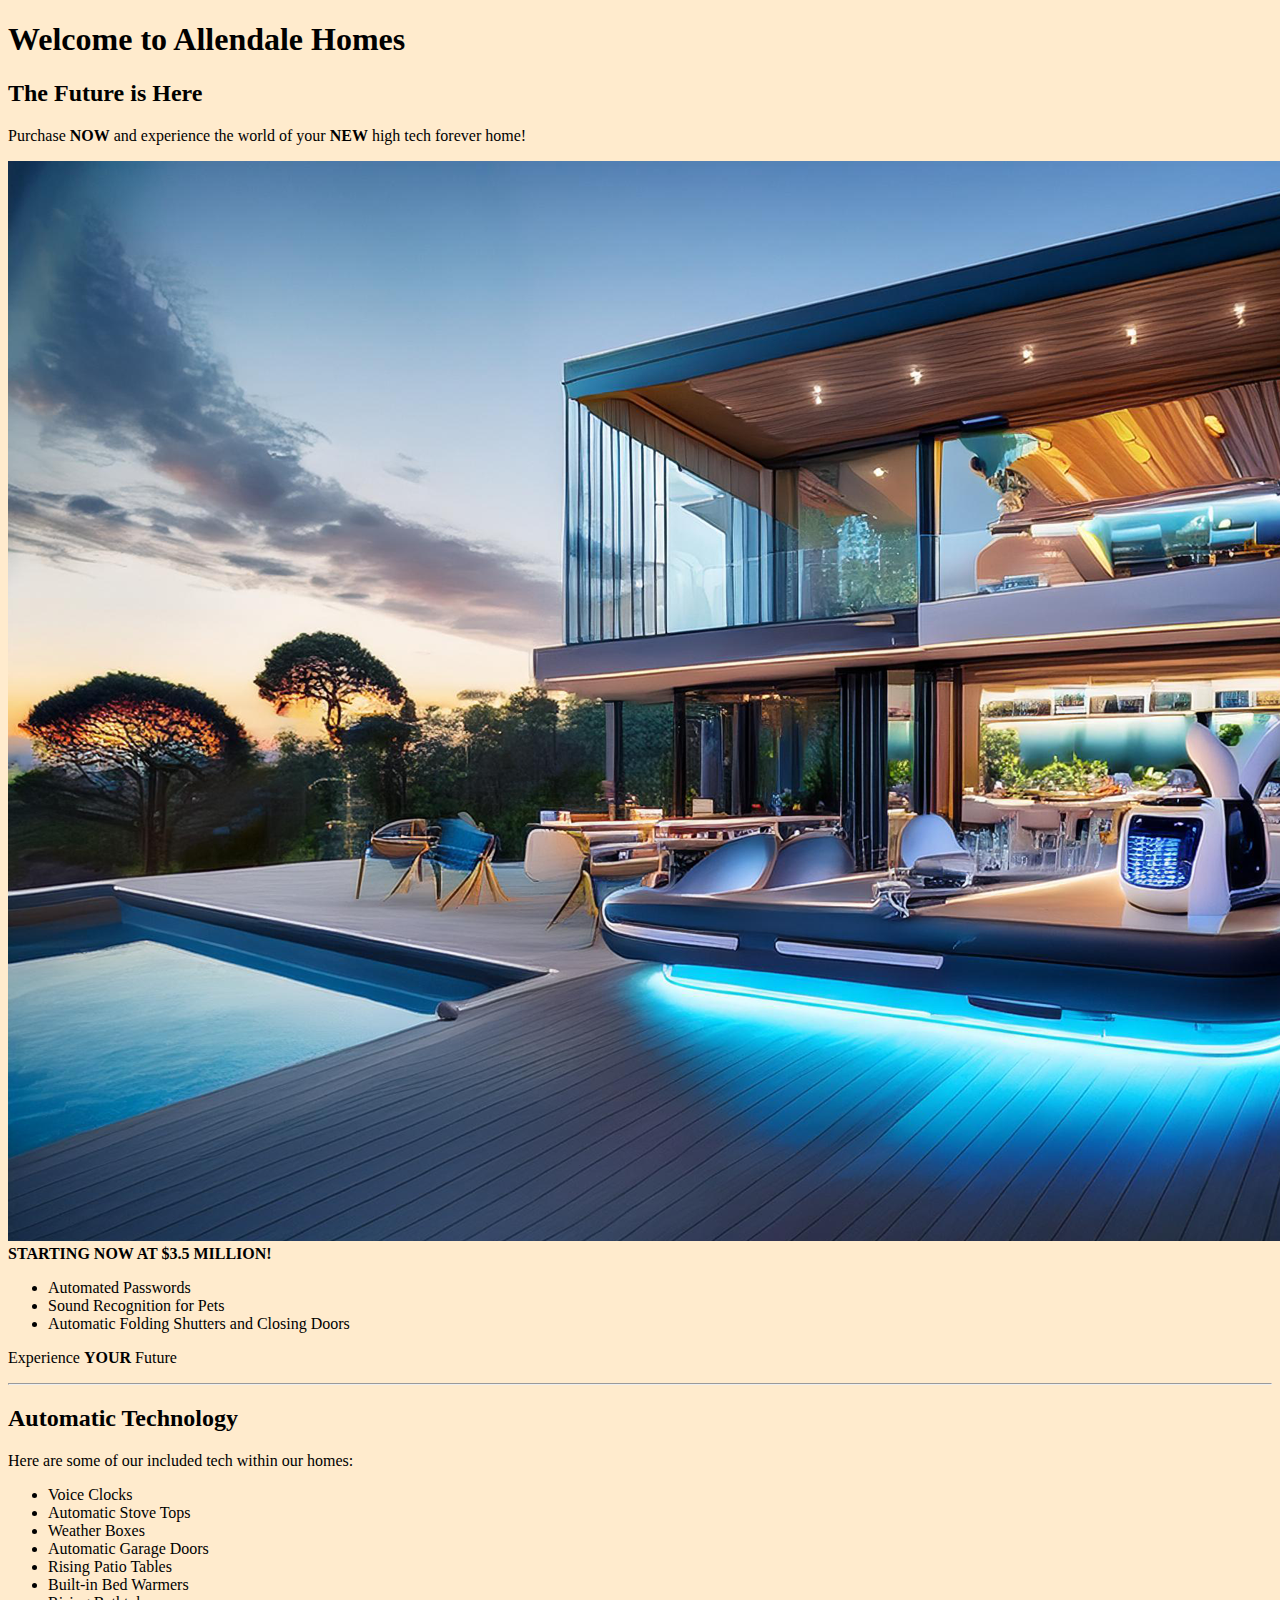
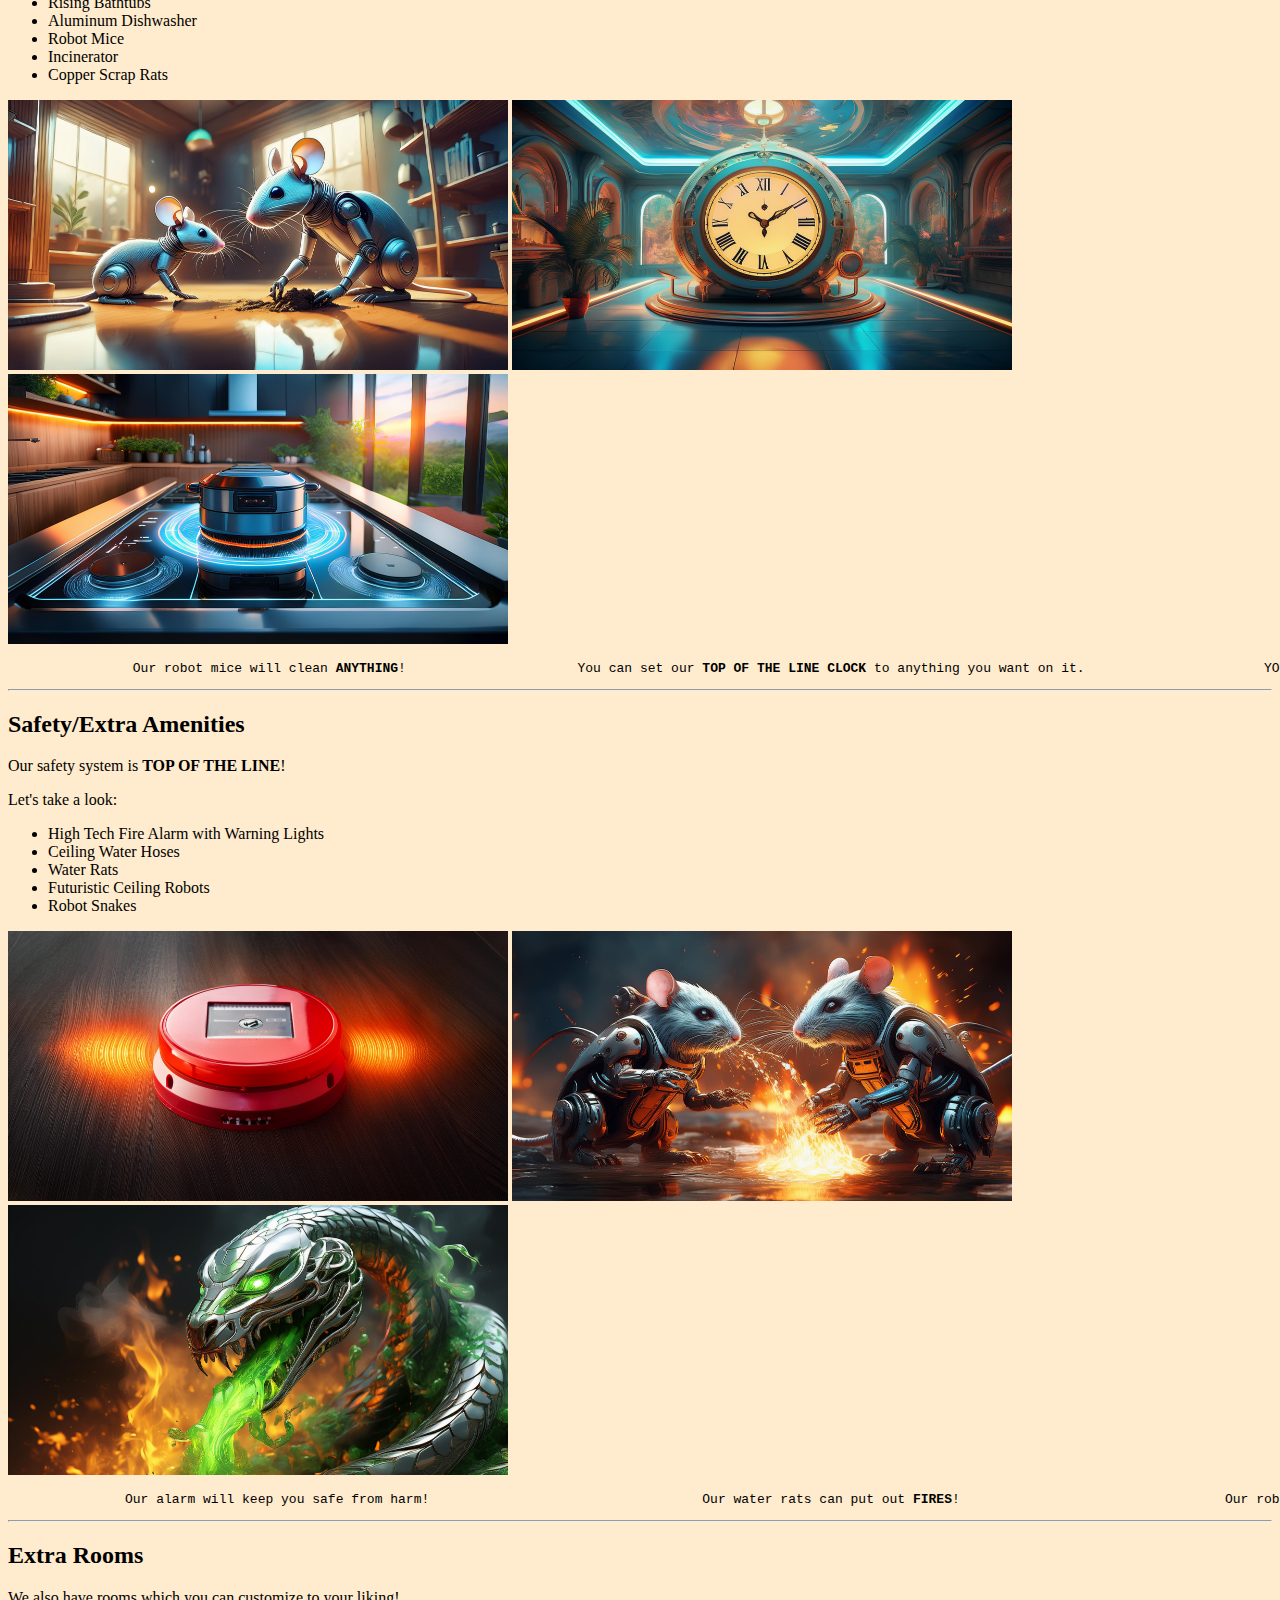
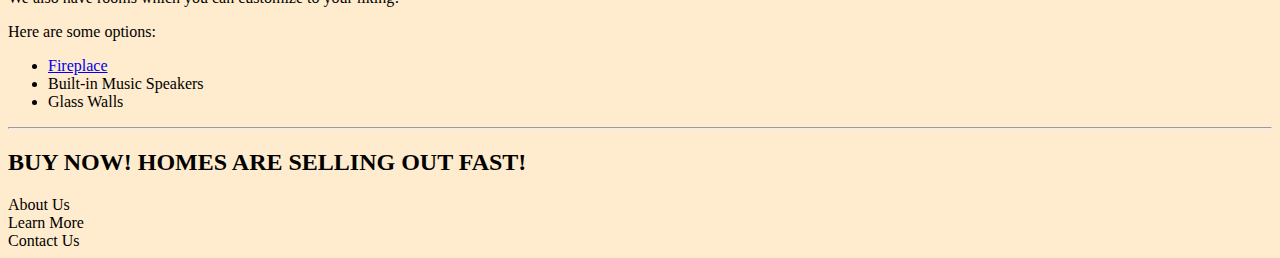
<file: Automated-technology.html/index.html>
<!DOCTYPE html>
<html lang="en-US"></html>
<head><meta charset="UTF-8">

    <title>Allendale Homes</title>
<body style="background-color: blanchedalmond;"></body>

<body>

 <h1>Welcome to Allendale Homes</h1>
 <h2>The Future is Here</h2>


<p>Purchase <strong>NOW</strong> and experience the world of your <strong>NEW</strong> high tech forever home!</p>
<img src="House.png">
<figcaption><strong>STARTING NOW AT $3.5 MILLION!</strong></figcaption>

<ul>
    <li>Automated Passwords</li>
    <li>Sound Recognition for Pets</li>
    <li>Automatic Folding Shutters and Closing Doors</li>
</ul>

<p>Experience <strong>YOUR</strong> Future</p>

<hr>
 
    <h2>Automatic Technology</h2>

    <p>Here are some of our included tech within our homes:</p>
    <ul>
        <li>Voice Clocks</li>
        <li>Automatic Stove Tops</li>
        <li>Weather Boxes</li>
        <li>Automatic Garage Doors</li>
        <li>Rising Patio Tables</li>
        <li>Built-in Bed Warmers</li>
        <li>Rising Bathtubs</li>
        <li>Aluminum Dishwasher</li>
        <li>Robot Mice</li>
        <li>Incinerator</li>
        <li>Copper Scrap Rats</li>
    </ul>

    <img src="Robot Mice.png"
    width="500" height="270">
      <img src="Clock.png" 
    width="500" height="270">
    <img src="Stove.png"
    width="500" height="270">
    <figcaption><pre>                Our robot mice will clean <strong>ANYTHING</strong>!                      You can set our <strong>TOP OF THE LINE CLOCK</strong> to anything you want on it.                       YOUR STOVE COOKS ON ITS <strong>OWN</strong>!</pre></figcaption>

<hr>

<h2>Safety/Extra Amenities</h2>
 <p>Our safety system is <strong>TOP OF THE LINE</strong>!</p>

 <p>Let's take a look:</p>
 <ul>
    <li>High Tech Fire Alarm with Warning Lights</li>
    <li>Ceiling Water Hoses</li>
    <li>Water Rats</li>
    <li>Futuristic Ceiling Robots</li>
    <li>Robot Snakes</li>
 </ul>

 <img src="Fire Alarm.png"
 width="500" height="270">
 <img src="Fire rat.png"
 width="500" height="270">
 <img src="Robot Snake.png"
 width="500" height="270">
 <figcaption><pre>               Our alarm will keep you safe from harm!                                   Our water rats can put out <strong>FIRES</strong>!                                  Our robot snakes can put out <strong>ANYTHING</strong>!</pre></figcaption> 

 <hr>

 <h2>Extra Rooms</h2>
 <p>We also have rooms which you can customize to your liking!</p>
 
 <p>Here are some options:</p>
 <ul>
    <li><a href="/Safety/Extra-Amenities.html">Fireplace</a></li>
    <li>Built-in Music Speakers</li>
    <li>Glass Walls</li>
 </ul>

 <hr>

 <h2><strong>BUY NOW! HOMES ARE SELLING OUT FAST!</strong></h2>
 <header>About Us</header>          <header>Learn More</header>         <header>Contact Us</header>
    </body>
</file>
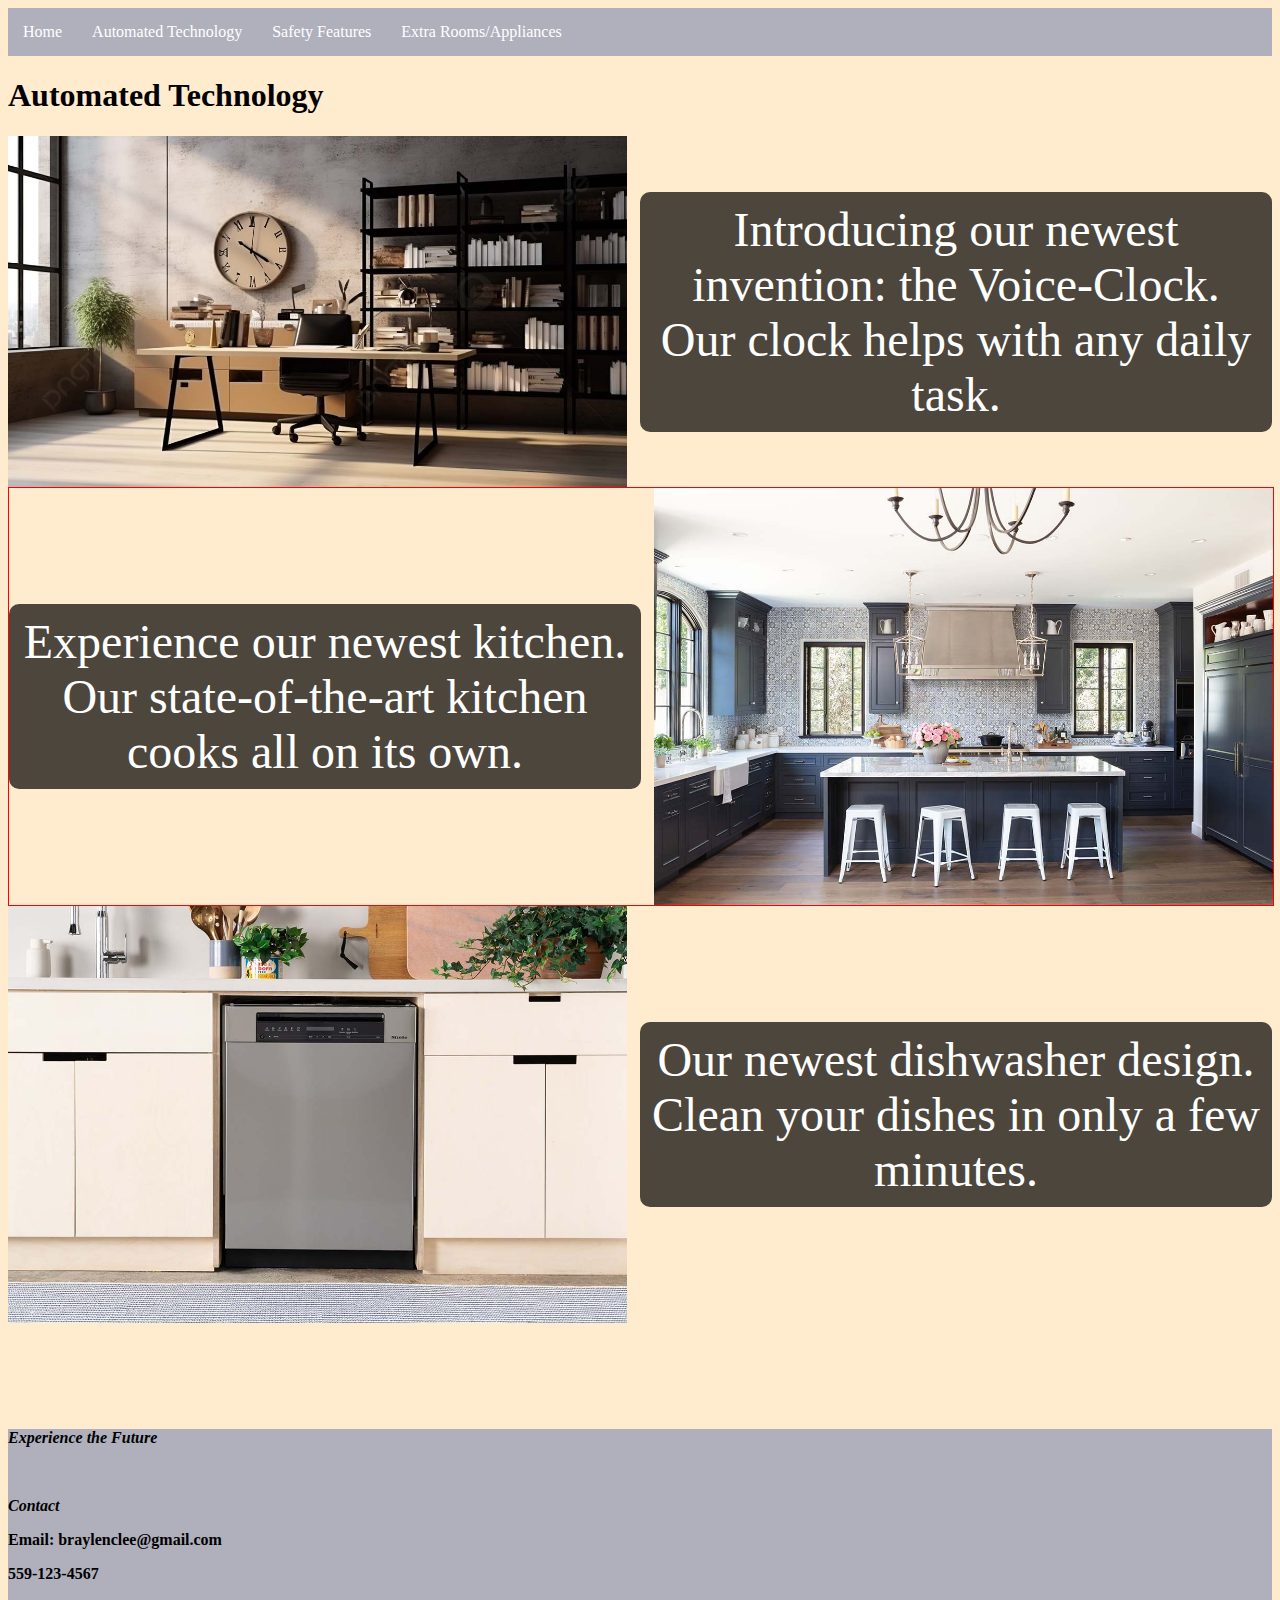
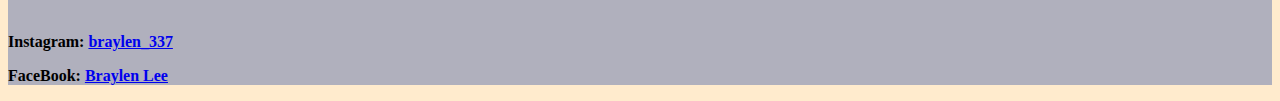
<file: Automated Tech/tech.html>
<!DOCTYPE html>
<html lang="en-US">

</html>

<head>
    <meta charset="UTF-8">

    <link rel="stylesheet" href="tech.css">

    <title>Automated Tech</title>

<body style="background-color: blanchedalmond;">


    <nav class="navbar">
        <ul>
            <li><a href="/Home-Page/home.html">Home</a></li>
            <li><a href="/Automated Tech/tech.html">Automated Technology</a></li>
            <li><a href="/Safety/Extra-Amenities.html">Safety Features</a></li>
            <li><a href="/Extra Rooms/extras.html">Extra Rooms/Appliances</a></li>
        </ul>
    </nav>

    <h1>Automated Technology</h1>


    <section class="tech">
        <section class="top-image">
            <img src="clock.4k.jpg">
        </section>
        <section class="text-top">
            <p>Introducing our newest invention: the Voice-Clock. Our clock helps with any daily task.</p>
        </section>
    </section>

    <section class="tech">
        <section class="top-image">
            <img src="kitchen.4k.jpg">
        </section>
        <section class="text-top">
            <p>Experience our newest kitchen. Our state-of-the-art kitchen cooks all on its own. </p>
        </section>
    </section>

    <section class="tech">
        <section class="top-image">
            <img src="dish.4k.jpg">
        </section>
        <section class="text-top">
            <p>Our newest dishwasher design. Clean your dishes in only a few minutes.</p>
        </section>
        </section>
    </section>
    
    <br>
    <br>
    <br>
    <br>
    <br>

  

       <section class="bottom">
        <p><em><strong>Experience the Future<strong></em></p>

            <br>

            <p><em><strong>Contact<strong></em></p>
                <p>Email: braylenclee@gmail.com</p>
                <p>559-123-4567</p>
        
                <br>
        
       <p>Instagram: <a href= "https://www.instagram.com/braylen_337/">braylen_337</a></p>
 <p>FaceBook: <a href="https://www.facebook.com/profile.php?id=100077059915376">Braylen Lee</a></p>

        
        
         
        </section>
</body>
<!-- ----------------------------- -->
</file>
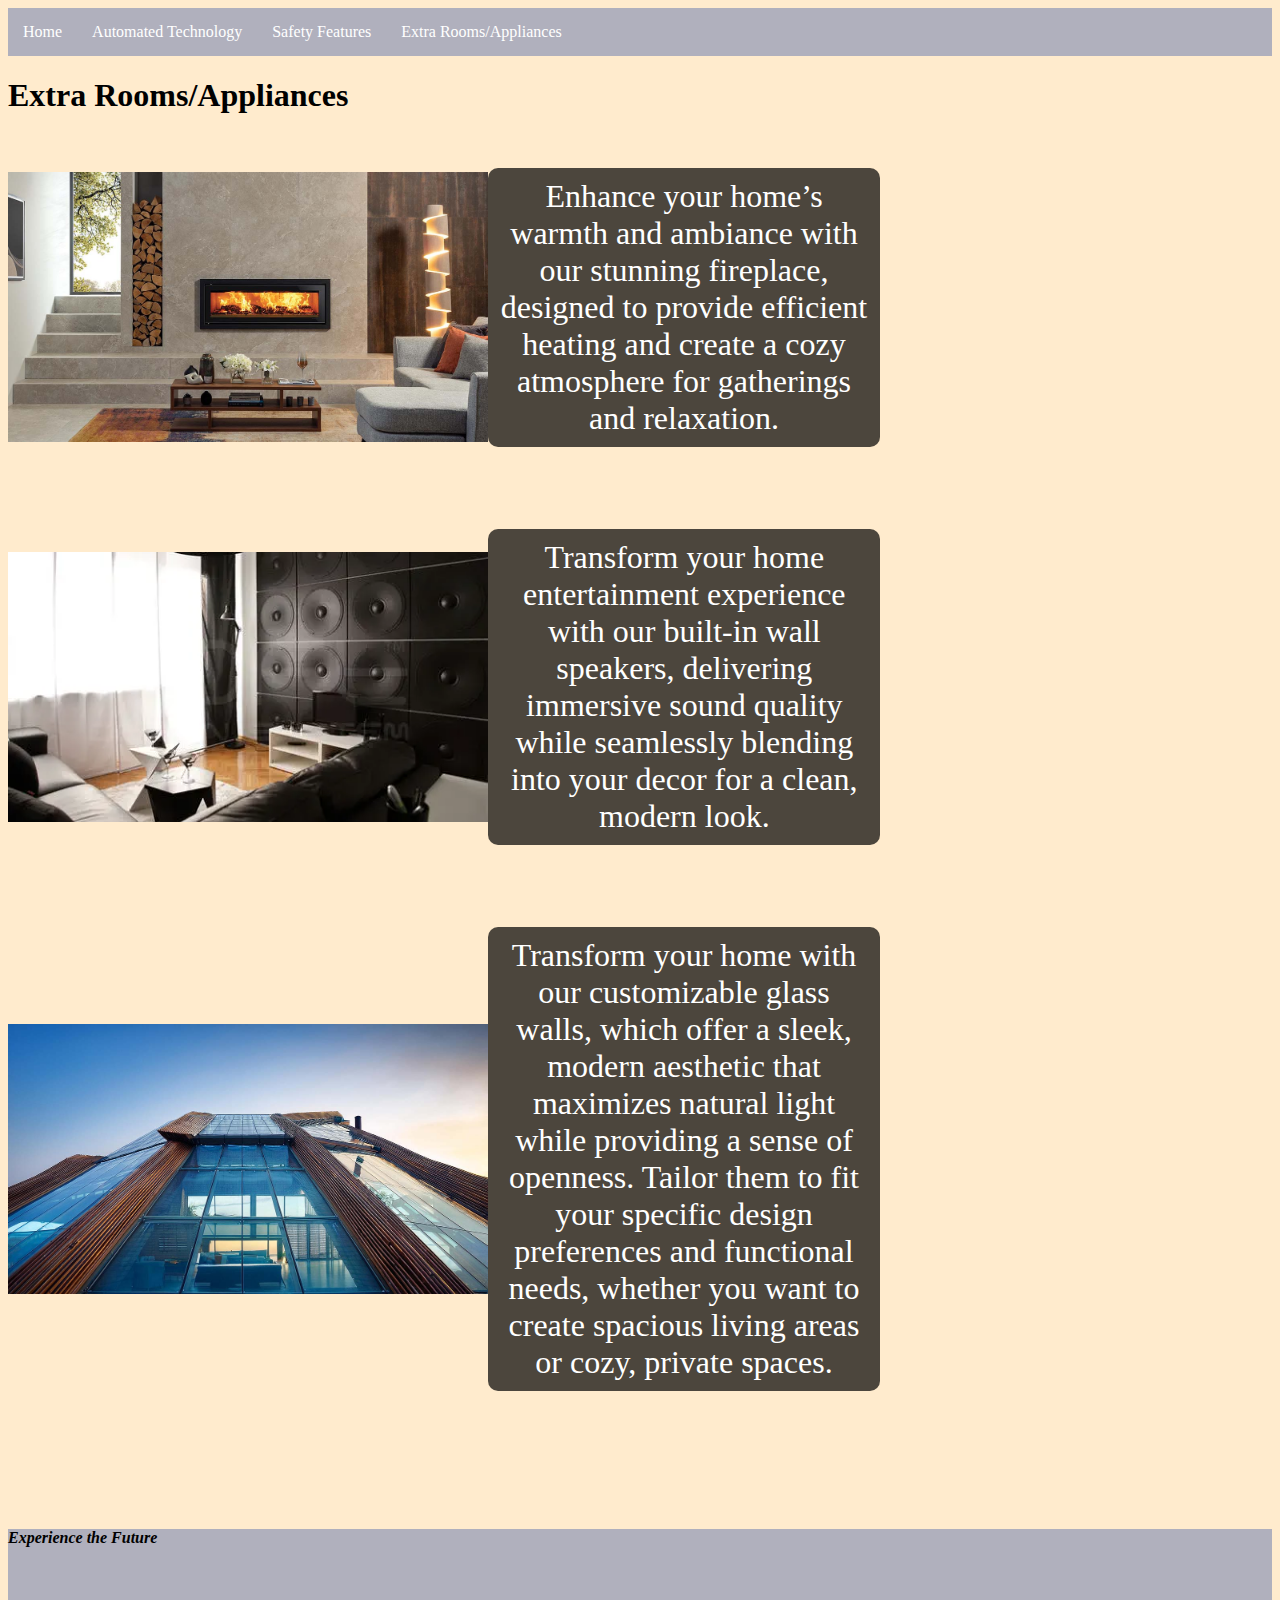
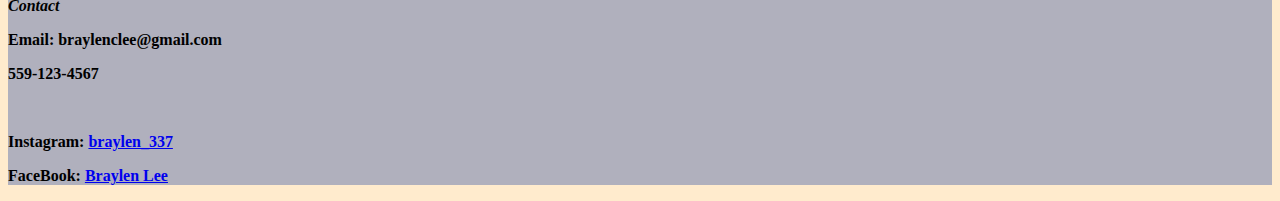
<file: Extra Rooms/extras.html>
<!DOCTYPE html>
<html lang="en-US"></html>
<head><meta charset="UTF-8">

    <link rel="stylesheet" href="extra.css">

    <title>Extras Rooms</title>

    <nav class="navbar">
        <ul>
        <li><a href="/Home-Page/home.html">Home</a></li>
        <li><a href="/Automated Tech/tech.html">Automated Technology</a></li>
        <li><a href="/Safety/Extra-Amenities.html">Safety Features</a></li>
        <li><a href="/Extra Rooms/extras.html">Extra Rooms/Appliances</a></li>
        </ul>
    </nav>
    
    <body style="background-color: blanchedalmond;"></body>

    <h1>Extra Rooms/Appliances</h1>


    <section class="extra">   
        <img src="fire.4k.jpg"
        width="500" height="270">

        <section class="top-image">
            <section class="text-top"> 
        <p>Enhance your home’s warmth and ambiance with our stunning fireplace, designed to provide efficient heating and create a cozy atmosphere for gatherings and relaxation.</p>
            </section>
        </section>
    </section>
       
        <br> 

    <section class="class">
        <img src="speaker.webp"
        width="500" height="270">

        <section class="top-image">
            <section class="text-top"> 
        <p>Transform your home entertainment experience with our built-in wall speakers, delivering immersive sound quality while seamlessly blending into your decor for a clean, modern look. </p>
            </section>
        </section>
    </section>

        <br>
        
    <section class="classes">
        <img src="glasswalls.4k.jpg"
        width="500" height="270">

        <section class="top-image">
            <section class="text-top"> 
        <p>Transform your home with our customizable glass walls, which offer a sleek, modern aesthetic that maximizes natural light while providing a sense of openness. Tailor them to fit your specific design preferences and functional needs, whether you want to create spacious living areas or cozy, private spaces.</p>
            </section>
        </section>
    </section>

    <br>
    <br>
    <br>
    <br>
    <br>

    <section class="bottom">
        <p><em><strong>Experience the Future<strong></em></p>
            <br>
            <p><em><strong>Contact<strong></em></p>
                <p>Email: braylenclee@gmail.com</p>
                <p>559-123-4567</p>
        
                <br>
        
                <p>Instagram: <a href= "https://www.instagram.com/braylen_337/">braylen_337</a></p>
                <p>FaceBook: <a href="https://www.facebook.com/profile.php?id=100077059915376">Braylen Lee</a></p>
               
        
         
        </section>
    </body>
</file>
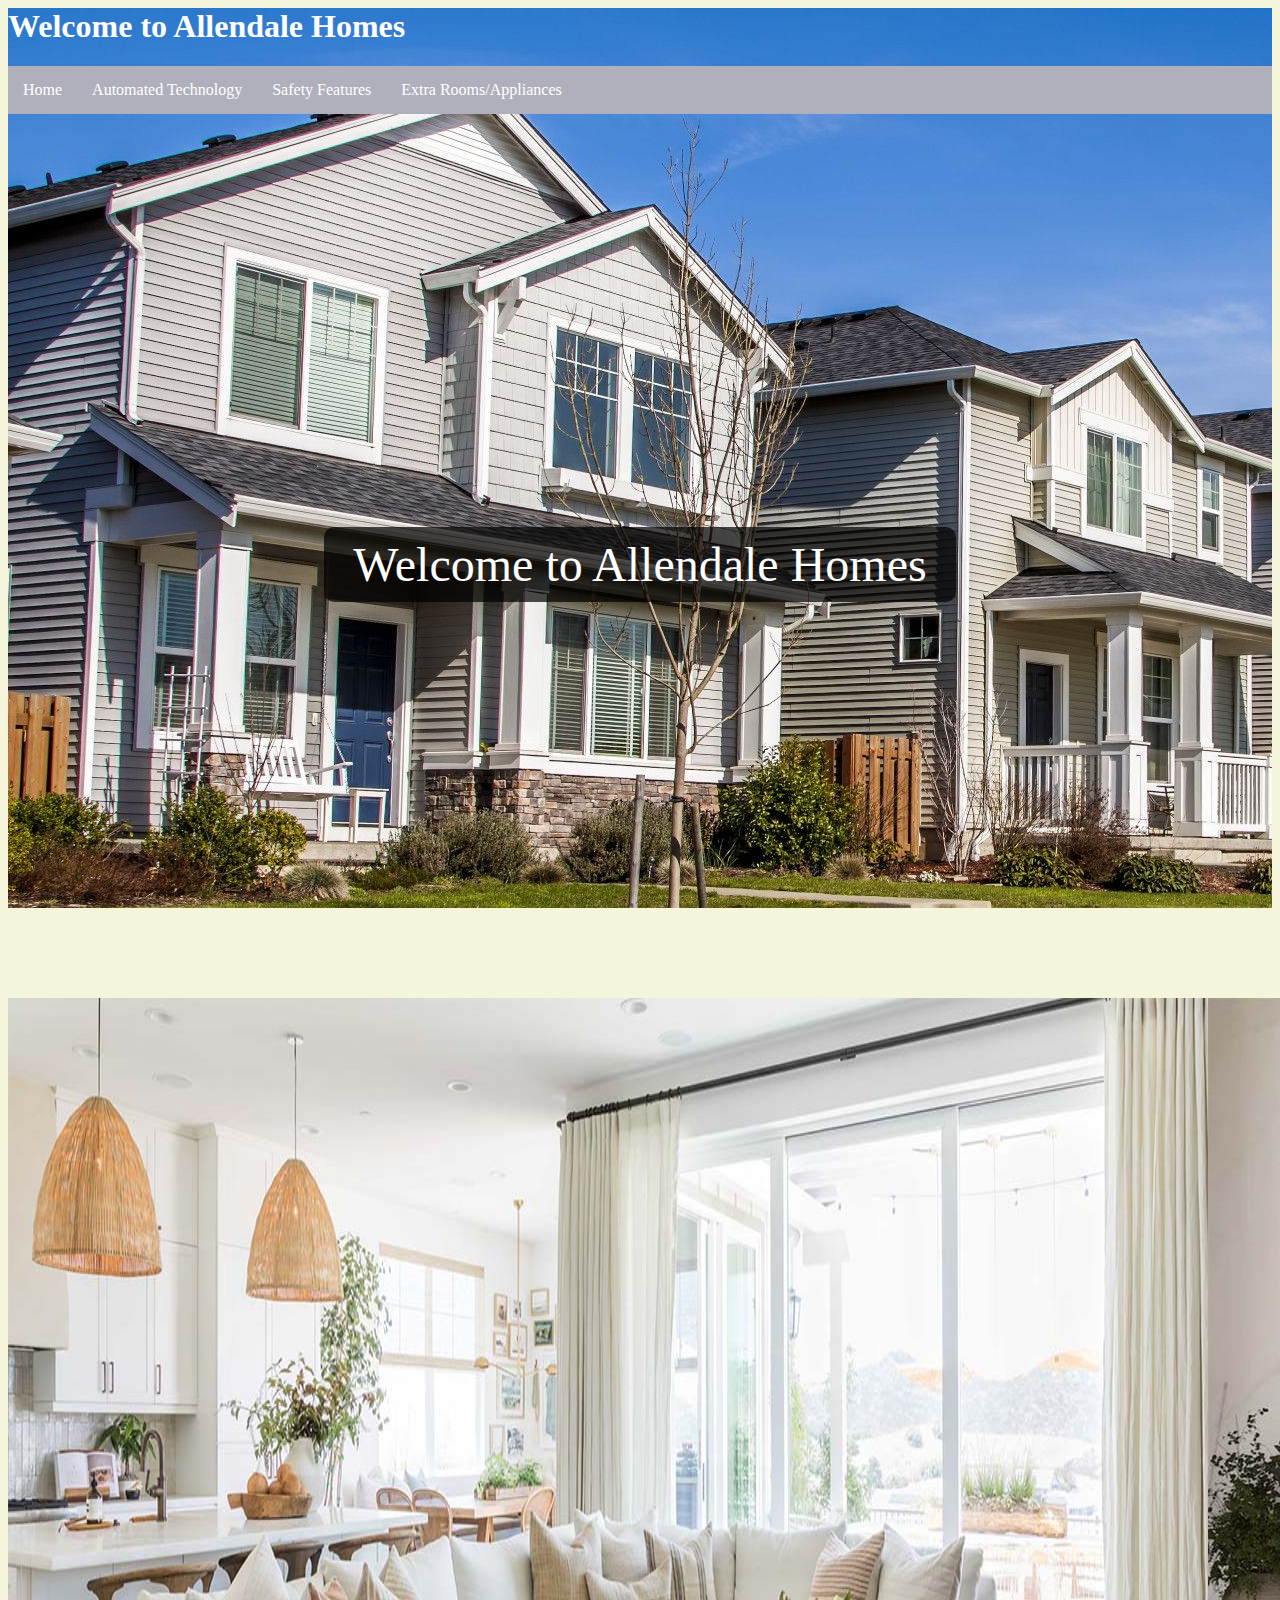
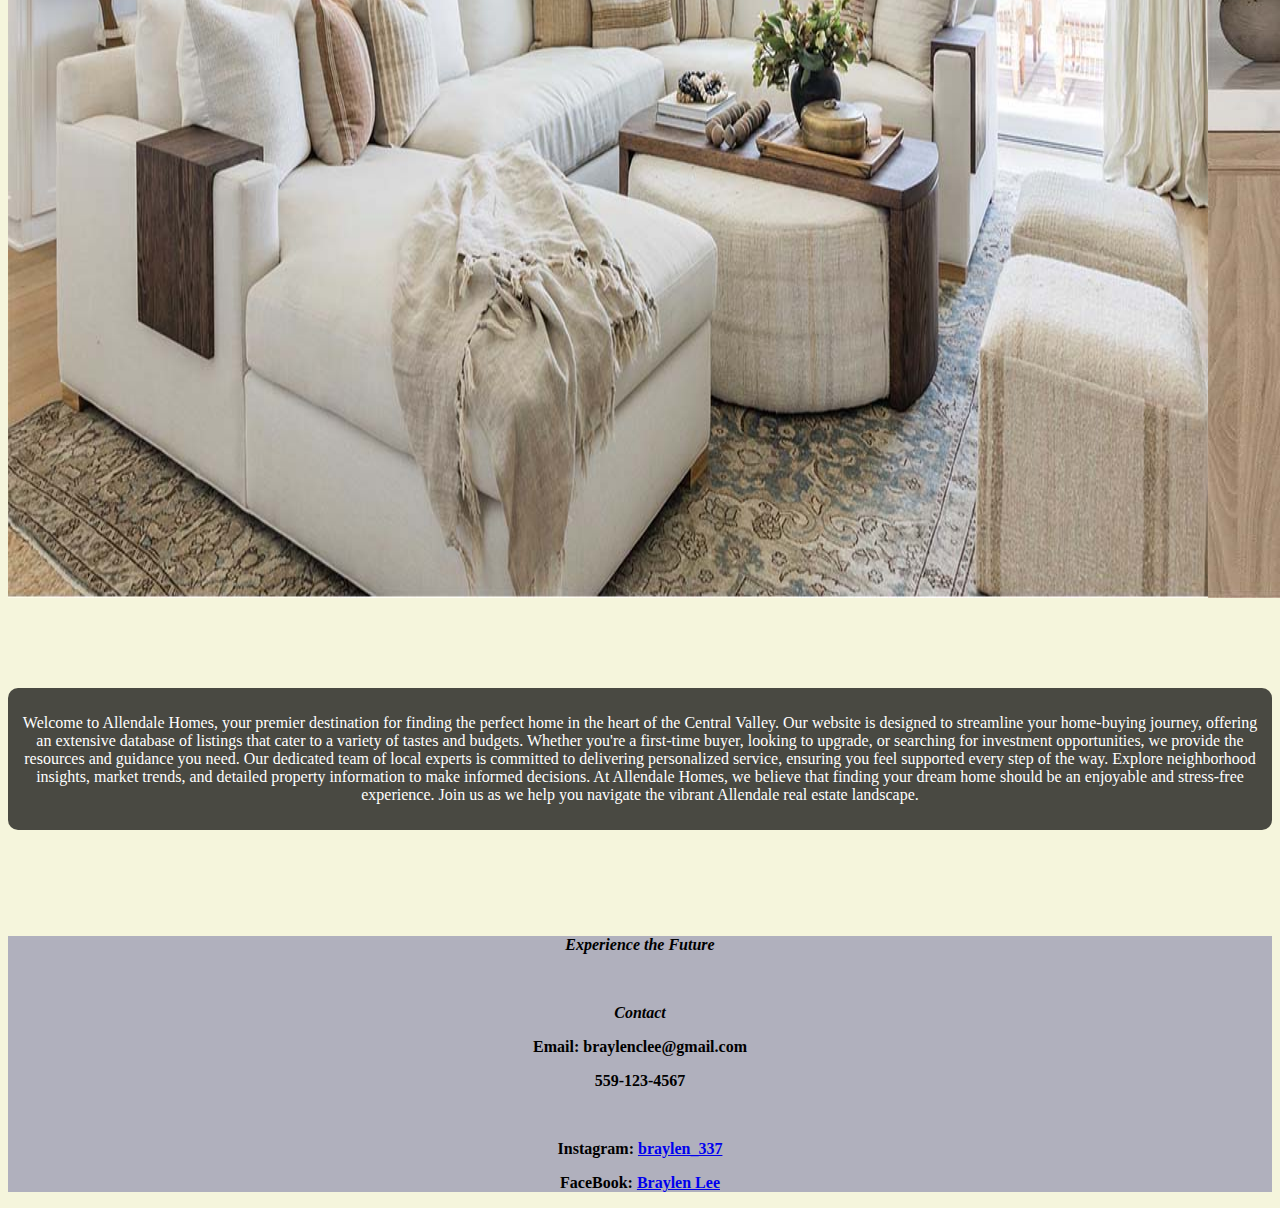
<file: Home-Page/home.html>
<head>
    <link rel="stylesheet" href="style.css">
</head>
    <body>

        <title>Allendale Homes</title>
        <header>
            <h1>Welcome to Allendale Homes</h1>
    

        <nav class="navbar">
            <ul>
            <li><a href="/Home-Page/home.html">Home</a></li>
            <li><a href="/Automated Tech/tech.html">Automated Technology</a></li>
            <li><a href="/Safety/Extra-Amenities.html">Safety Features</a></li>
            <li><a href="/Extra Rooms/extras.html">Extra Rooms/Appliances</a></li>
            </ul>
        </nav>


        <section class="top-image">
            <section class="text-top">
                <p>Welcome to Allendale Homes
                </p>
            </section>
        </section>

        </header>
 


    <br>
    <br>
    <br>
    <br>
    <br>
 
  

    <section class="Welcome">

<section class="img">
    <img src="livingroom.4k.jpg">
    
    <img src="stove.4k.jpg">
</section>
   


    <br>
    <br>
    <br>
    <br>
    <br>


    <section class="images">
        <section class="text">
    <p>Welcome to Allendale Homes, your premier destination for finding the perfect home in the heart of the Central Valley. Our website is designed to streamline your home-buying journey, offering an extensive database of listings that cater to a variety of tastes and budgets. Whether you're a first-time buyer, looking to upgrade, or searching for investment opportunities, we provide the resources and guidance you need. Our dedicated team of local experts is committed to delivering personalized service, ensuring you feel supported every step of the way. Explore neighborhood insights, market trends, and detailed property information to make informed decisions. At Allendale Homes, we believe that finding your dream home should be an enjoyable and stress-free experience. Join us as we help you navigate the vibrant Allendale real estate landscape.</p>
        </section>
    </section>





  
    <br>
    <br>
    <br>
    <br>
    <br>
  

 <section class="bottom">
<p><em><strong>Experience the Future<strong></em></p>
    <br>
    <p><em><strong>Contact<strong></em></p>
        <p>Email: braylenclee@gmail.com</p>
        <p>559-123-4567</p>

        <br>

        <p>Instagram: <a href= "https://www.instagram.com/braylen_337/">braylen_337</a></p>
        <p>FaceBook: <a href="https://www.facebook.com/profile.php?id=100077059915376">Braylen Lee</a></p>
       


 
</section>

</body>
</file>
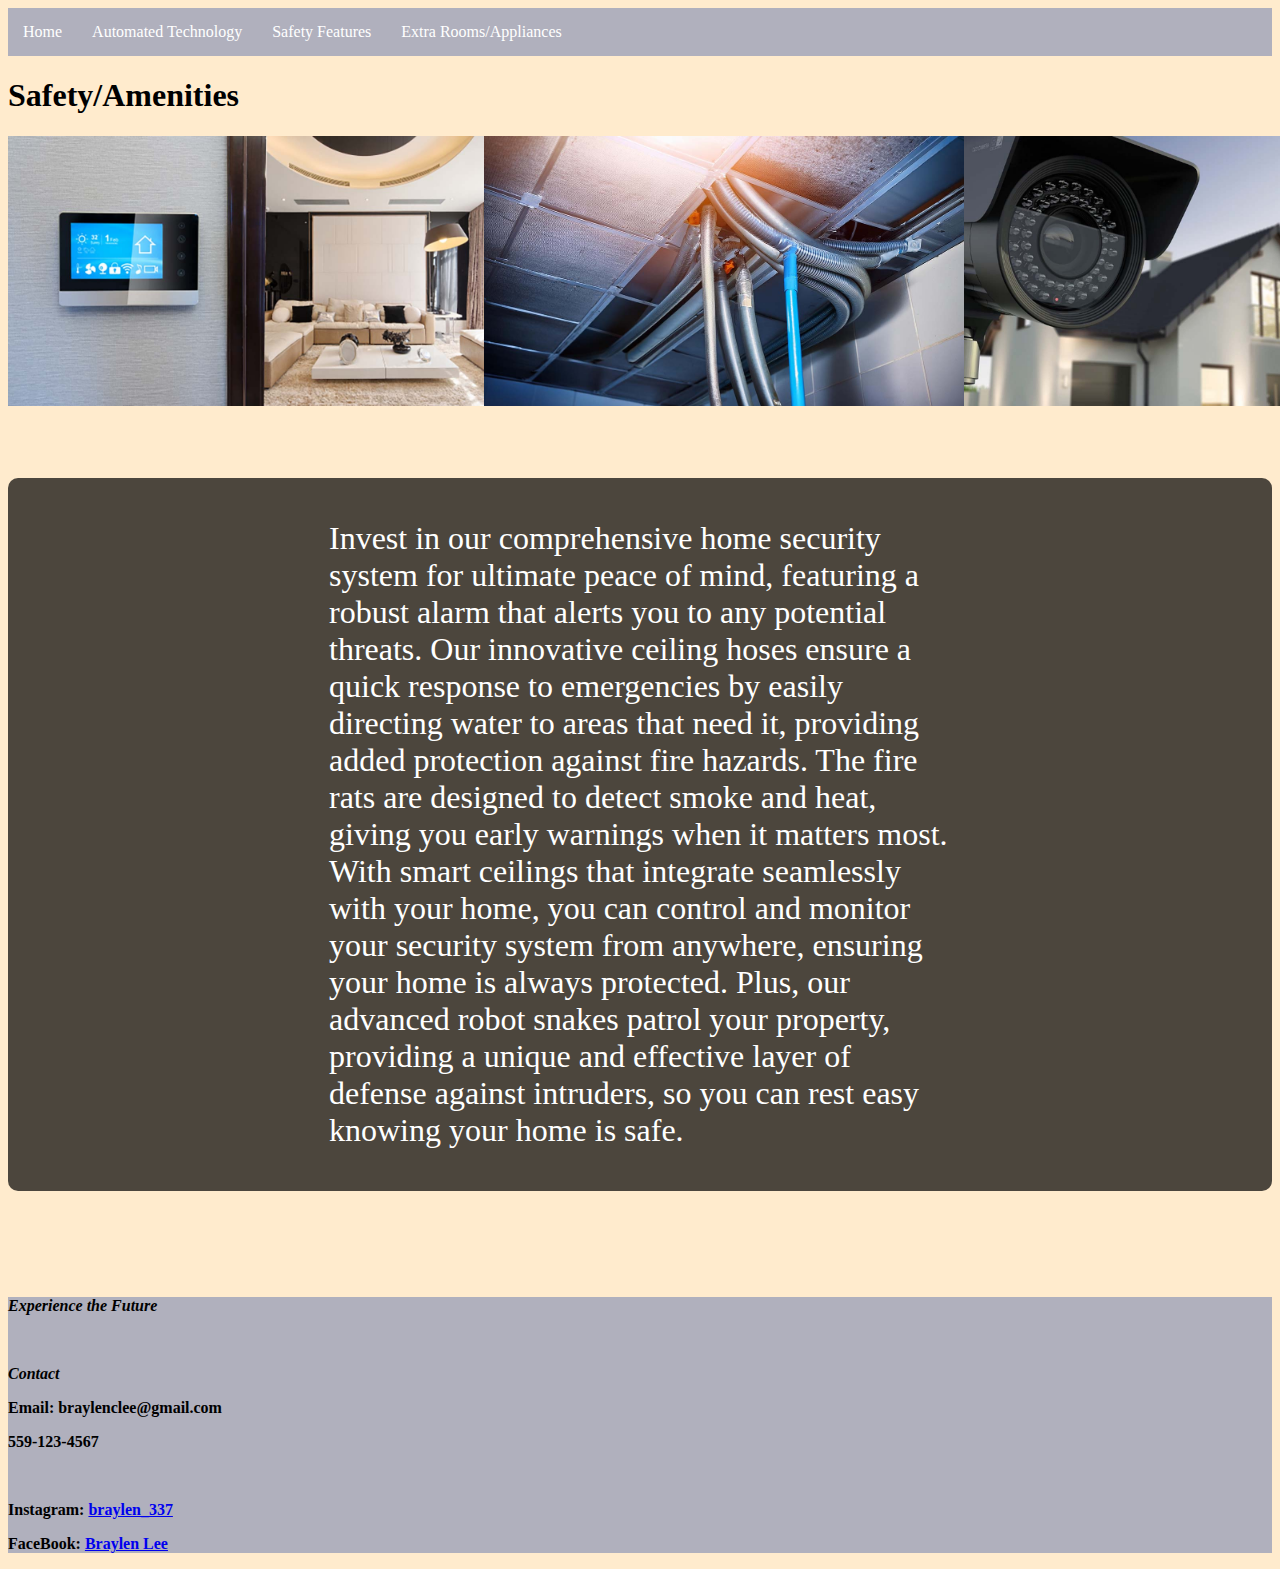
<file: Safety/Extra-Amenities.html>
<!DOCTYPE html>
<html lang="en-US"></html>
<head><meta charset="UTF-8">

    <link rel="stylesheet" href="amen.css">

    <title>Safety</title>
    <body style="background-color: blanchedalmond;"></body>


    <nav class="navbar">
        <ul>
        <li><a href="/Home-Page/home.html">Home</a></li>
        <li><a href="/Automated Tech/tech.html">Automated Technology</a></li>
        <li><a href="/Safety/Extra-Amenities.html">Safety Features</a></li>
        <li><a href="/Extra Rooms/extras.html">Extra Rooms/Appliances</a></li>
        </ul>
    </nav>

    <h1>Safety/Amenities</h1>

    <body>


        

        <section class="extra">
        <img src="alarm.4k.jpg"
        width="500" height="270">

        <img src="waterhoses.4k.jpg"
        width="500" height="270">

        <img src="security.4k.jpg"
        width="500" height="270">
        </section>
       
        <br>
        <br>
        <br>
        <br>

        <section class="top-image">
            <section class="text-top">
        <p>Invest in our comprehensive home security system for ultimate peace of mind, featuring a robust alarm that alerts you to any potential threats. Our innovative ceiling hoses ensure a quick response to emergencies by easily directing water to areas that need it, providing added protection against fire hazards. The fire rats are designed to detect smoke and heat, giving you early warnings when it matters most. With smart ceilings that integrate seamlessly with your home, you can control and monitor your security system from anywhere, ensuring your home is always protected. Plus, our advanced robot snakes patrol your property, providing a unique and effective layer of defense against intruders, so you can rest easy knowing your home is safe.</p>
            </section>
        </section>

        <br>
        <br>
        <br>
        <br>
        <br>

        <section class="bottom">
            <p><em><strong>Experience the Future<strong></em></p>
                <br>
                <p><em><strong>Contact<strong></em></p>
                    <p>Email: braylenclee@gmail.com</p>
                    <p>559-123-4567</p>
            
                    <br>
            
                    <p>Instagram: <a href= "https://www.instagram.com/braylen_337/">braylen_337</a></p>
                    <p>FaceBook: <a href="https://www.facebook.com/profile.php?id=100077059915376">Braylen Lee</a></p>
                   
            
            
             
            </section>
    </body>
</file>
<file: Automated Tech/tech.css>
header {
    background-color: rgb(176, 176, 189);
    height: 100px;
 }



.text-top p {
    display: flex;
    background-color: rgba(0, 0, 0, 0.701);
    border-radius: 10px;
    padding: 10px;
    text-align: center;
    justify-content: center;
}

.text-top {
    display: flex;
    color: rgb(255, 255, 255);
    width: 50%;
    font-size: xxx-large;
    text-align: center;
    justify-content: center;
}

.navbar ul{
    list-style-type: none;
    background-color: rgb(176, 176, 189);
    padding: 0px;
    margin: 0px;
    overflow: hidden;
}

.navbar a{
    color: white;
    text-decoration: none;
    padding: 15px;
    display: block;
    text-align: center;
}

.navbar a:hover{
    background-color: rgb(151, 151, 169)
}

.navbar li{
    display: flex;
    float: left;
}

.tech{
    display: flex;
    flex-flow:row nowrap;
    justify-content: space-between;
    align-items: center;
    width: 100%;
}

img {
    max-width: 100%;
    object-fit: cover;
    height: 100%;
}

.top-image {
    align-self: stretch;
    width: 49%;
}

.tech:nth-of-type(even){
    border: solid 1px red;
}

.tech:nth-of-type(even) > .text-top{
    order: -1
}

.bottom {
    background-color: rgb(176, 176, 189);

}
</file>
<file: Extra Rooms/extra.css>
header {
    background-color: rgb(176, 176, 189);
    height: 100px;
 }

.text-top p {
    background-color: rgba(0, 0, 0, 0.701);
    border-radius: 10px;
    padding: 10px;
    text-align: center;
    justify-content: center;
}

.text-top {
    color: rgb(255, 255, 255);
    width: 50%;
    font-size: xx-large;
    text-align: center;
    justify-content: center;
}

.navbar ul{
    list-style-type: none;
    background-color:rgb(176, 176, 189);
    padding: 0px;
    margin: 0px;
    overflow: hidden;
}

.navbar a{
    color: white;
    text-decoration: none;
    padding: 15px;
    display: block;
    text-align: center;
}

.navbar a:hover{
    background-color: rgb(151, 151, 169)
}

.navbar li{
    text-align: center;
    float: left;
}

.extra{
    display: flex;
    justify-content: center;
    align-items: center;
}

.class{
    display: flex;
    justify-content: center;
    align-items: center;
}

.classes{
    display: flex;
    justify-content: center;
    align-items: center;
}


.bottom {
    background-color: rgb(176, 176, 189);
}
</file>
<file: Home-Page/style.css>
header{
    background-image: url(homes.jpg);
   background-color: beige;
    background-repeat: no-repeat;
    height: 100vh;
}

body{
    background-color: beige
}

.top-image{
    height: 900px;
    background-size: cover;
    display: flex;
    justify-content: center;
    align-items: center;
}
.top-image p{
    background-color: rgba(0, 0, 0, 0.701);
    border-radius: 10px;
    padding: 10px;
    text-align: center;
}


.text-top{
    color: aliceblue;
    width: 50%;
    font-size: xx-large;
}


.top-image p {
    background-color: rgba(0, 0, 0, 0.701);
    border-radius: 10px;
    padding: 10px;
    text-align: center;
}

.text-top {
    color: rgb(255, 255, 255);
    width: 50%;
    font-size: xxx-large;
}

.navbar ul {
    list-style-type: none;
    background-color: rgb(176, 176, 189);
    padding: 0px;
    margin: 0px;
    overflow: hidden;
}

.navbar a {
    color: white;
    text-decoration: none;
    padding: 15px;
    display: block;
    text-align: center;
}

.navbar a:hover {
    background-color: rgb(151, 151, 169)
}

.navbar li{
    text-align: center;
    float: left;
}

.Welcome {
    background-color: beige;
    border-radius: 10px;
    text-align: center;
}


h1 {
    color: rgb(255, 255, 255);

}

.images{
    display: flex;
    background-color: rgba(0, 0, 0, 0.701);
    border-radius: 10px;
    padding: 10px;
    justify-content: center;
    color: white;
}

.bottom {
    background-color: rgb(176, 176, 189);
}

.img {
    display: flex;
    flex-direction: row;
}
</file>
<file: Safety/amen.css>
header {
    background-color: rgb(176, 176, 189);
    height: 100px;
 }


.top-image {
    display: flex;
    background-color: rgba(0, 0, 0, 0.701);
    border-radius: 10px;
    padding: 10px;
    justify-content: center;
}

.text-top {
    display: flex;
    color: rgb(255, 255, 255);
    width: 50%;
    font-size: xx-large;
    justify-content: center;
}


.navbar ul{
    list-style-type: none;
    background-color: rgb(176, 176, 189);
    padding: 0px;
    margin: 0px;
    overflow: hidden;
}

.navbar a{
    color: white;
    text-decoration: none;
    padding: 15px;
    display: block;
    text-align: center;
}

.navbar a:hover{
    background-color: rgb(151, 151, 169)
}

.navbar li{
    text-align: center;
    float: left;
}

.extra{
    display: flex;
    justify-content: space-around;
    
}

.bottom {
    background-color: rgb(176, 176, 189);
}
</file>
